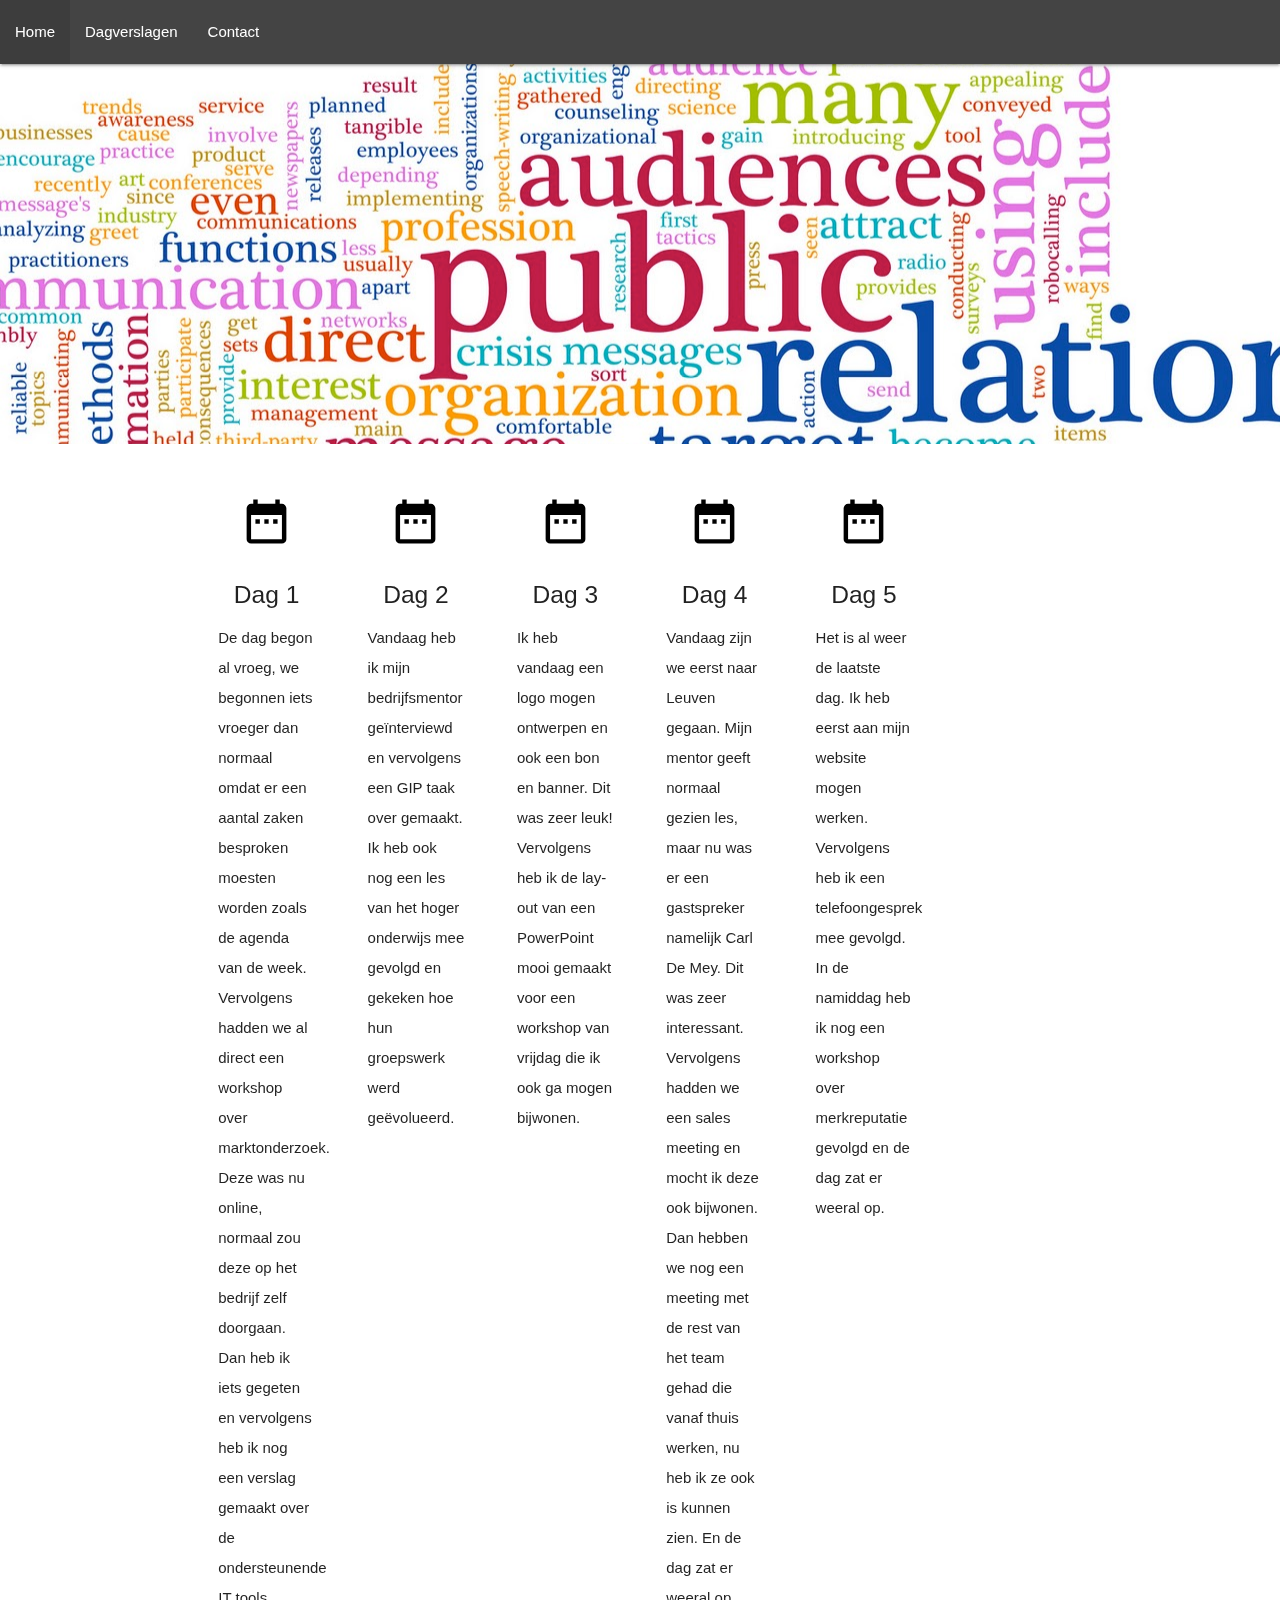
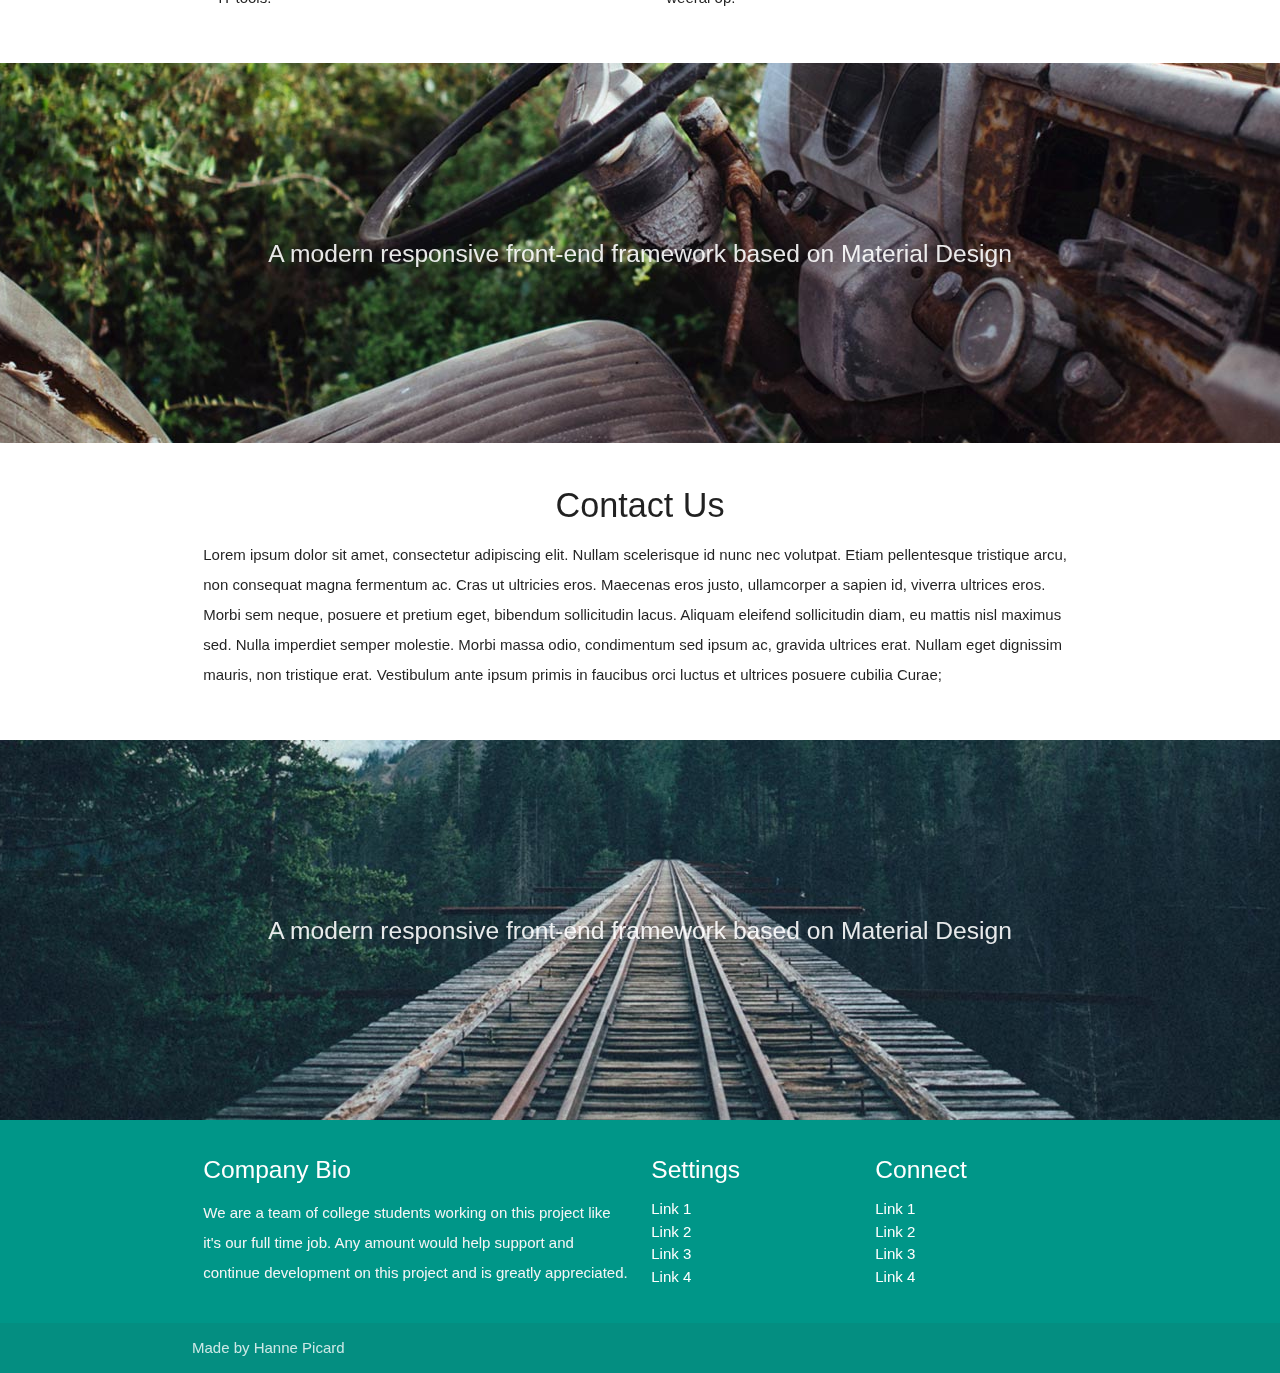
<file: index.html>
<!DOCTYPE html>
<html lang="en">

<head>
  <meta http-equiv="Content-Type" content="text/html; charset=UTF-8" />
  <meta name="viewport" content="width=device-width, initial-scale=1" />
  <link href="Figuren/favicon.ico" rel="shortcut icon">
  <!-- CSS  -->
  <link href="https://fonts.googleapis.com/icon?family=Material+Icons" rel="stylesheet">
  <link href="css/materialize.css" type="text/css" rel="stylesheet" media="screen,projection" />
  <link href="css/style.css" type="text/css" rel="stylesheet" media="screen,projection" />
  <link href="https://emoji-css.afeld.me/emoji.css" rel="stylesheet">
</head>

<body>
  <nav>
    <ul>
      <li><a href="index.html">Home</a></li>
      <li><a href="Dagverslagen.html">Dagverslagen</a></li>
      <li><a href="Contact.html">Contact</a></li>
      <li><a href="Pournosclientsfrancophones.html"><i class="em em-flag-mf" aria-role="presentation" aria-label="St. Martin Flag"></i></a></li>
    </ul>
  </nav>

  <div id="index-banner" class="parallax-container">
    <div class="section no-pad-bot">
      <div class="container">

      </div>
    </div>
    <div class="parallax"><img src="Figuren/PublicRelations.jpg" alt="Marketing en communicatie"></div>
  </div>


  <div class="container">
    <div class="section">

      <!--   Icon Section   -->
      <div class="row">
        <div class="col s12 m2">
          <div class="icon-block">
            <h2 class="center black-text"><i class="material-icons">date_range</i></h2>
            <h5 class="center">Dag 1</h5>

            <p class="light"> De dag begon al vroeg, we begonnen iets vroeger dan normaal omdat er een aantal zaken
              besproken moesten worden zoals de agenda van de week. Vervolgens hadden we al direct een workshop over
              marktonderzoek. Deze was nu online, normaal zou deze op het bedrijf zelf doorgaan. Dan heb ik iets gegeten
              en vervolgens heb ik nog een verslag gemaakt over de ondersteunende IT tools.
            </p>
          </div>
        </div>

        <div class="col s12 m2">
          <div class="icon-block">
            <h2 class="center black-text"><i class="material-icons">date_range</i></h2>
            <h5 class="center">Dag 2</h5>

            <p class="light"> Vandaag heb ik mijn bedrijfsmentor geïnterviewd en vervolgens een GIP taak over gemaakt.
              Ik heb ook nog een les van het hoger onderwijs mee gevolgd en gekeken hoe hun groepswerk werd geëvolueerd.
            </p>
          </div>
        </div>

        <div class="col s12 m2">
          <div class="icon-block">
            <h2 class="center black-text"><i class="material-icons">date_range</i></h2>
            <h5 class="center">Dag 3</h5>
            <p class="light">Ik heb vandaag een logo mogen ontwerpen en ook een bon en banner. Dit was zeer leuk!
              Vervolgens heb ik de lay-out van een PowerPoint mooi gemaakt voor een workshop van vrijdag die ik ook ga
              mogen bijwonen.
            </p>
          </div>
        </div>

        <div class="col s12 m2">
          <div class="icon-block">
            <h2 class="center black-text"><i class="material-icons">date_range</i></h2>
            <h5 class="center">Dag 4</h5>
            <p class="light">Vandaag zijn we eerst naar Leuven gegaan. Mijn mentor geeft normaal gezien les, maar nu was
              er een gastspreker namelijk Carl De Mey. Dit was zeer interessant. Vervolgens hadden we een sales meeting
              en mocht ik deze ook bijwonen. Dan hebben we nog een meeting met de rest van het team gehad die vanaf
              thuis werken, nu heb ik ze ook is kunnen zien. En de dag zat er weeral op.
            </p>
          </div>
        </div>

        <div class="col s12 m2">
          <div class="icon-block">
            <h2 class="center black-text"><i class="material-icons">date_range</i></h2>
            <h5 class="center">Dag 5</h5>
            <p class="light">Het is al weer de laatste dag. Ik heb eerst aan mijn website mogen werken. Vervolgens heb
              ik een telefoongesprek mee gevolgd. In de namiddag heb ik nog een workshop over merkreputatie gevolgd en
              de dag zat er weeral op.
            </p>
          </div>
        </div>
      </div>

    </div>
  </div>


  <div class="parallax-container valign-wrapper">
    <div class="section no-pad-bot">
      <div class="container">
        <div class="row center">
          <h5 class="header col s12 light">A modern responsive front-end framework based on Material Design</h5>
        </div>
      </div>
    </div>
    <div class="parallax"><img src="Figuren/background2.jpg" alt="Unsplashed background img 2"></div>
  </div>

  <div class="container">
    <div class="section">

      <div class="row">
        <div class="col s12 center">
          <h3><i class="mdi-content-send brown-text"></i></h3>
          <h4>Contact Us</h4>
          <p class="left-align light">Lorem ipsum dolor sit amet, consectetur adipiscing elit. Nullam scelerisque id
            nunc nec volutpat. Etiam pellentesque tristique arcu, non consequat magna fermentum ac. Cras ut ultricies
            eros. Maecenas eros justo, ullamcorper a sapien id, viverra ultrices eros. Morbi sem neque, posuere et
            pretium eget, bibendum sollicitudin lacus. Aliquam eleifend sollicitudin diam, eu mattis nisl maximus sed.
            Nulla imperdiet semper molestie. Morbi massa odio, condimentum sed ipsum ac, gravida ultrices erat. Nullam
            eget dignissim mauris, non tristique erat. Vestibulum ante ipsum primis in faucibus orci luctus et ultrices
            posuere cubilia Curae;</p>
        </div>
      </div>

    </div>
  </div>


  <div class="parallax-container valign-wrapper">
    <div class="section no-pad-bot">
      <div class="container">
        <div class="row center">
          <h5 class="header col s12 light">A modern responsive front-end framework based on Material Design</h5>
        </div>
      </div>
    </div>
    <div class="parallax"><img src="Figuren/background3.jpg" alt="Unsplashed background img 3"></div>
  </div>

  <footer class="page-footer teal">
    <div class="container">
      <div class="row">
        <div class="col l6 s12">
          <h5 class="white-text">Company Bio</h5>
          <p class="grey-text text-lighten-4">We are a team of college students working on this project like it's our
            full time job. Any amount would help support and continue development on this project and is greatly
            appreciated.</p>


        </div>
        <div class="col l3 s12">
          <h5 class="white-text">Settings</h5>
          <ul>
            <li><a class="white-text" href="#!">Link 1</a></li>
            <li><a class="white-text" href="#!">Link 2</a></li>
            <li><a class="white-text" href="#!">Link 3</a></li>
            <li><a class="white-text" href="#!">Link 4</a></li>
          </ul>
        </div>
        <div class="col l3 s12">
          <h5 class="white-text">Connect</h5>
          <ul>
            <li><a class="white-text" href="#!">Link 1</a></li>
            <li><a class="white-text" href="#!">Link 2</a></li>
            <li><a class="white-text" href="#!">Link 3</a></li>
            <li><a class="white-text" href="#!">Link 4</a></li>
          </ul>
        </div>
      </div>
    </div>
    <div class="footer-copyright">
      <div class="container">
        Made by Hanne Picard <a class="brown-text text-lighten-3"></a>
      </div>
    </div>
  </footer>


  <!--  Scripts-->
  <script src="https://code.jquery.com/jquery-2.1.1.min.js"></script>
  <script src="js/materialize.js"></script>
  <script src="js/init.js"></script>

</body>

</html>
</file>
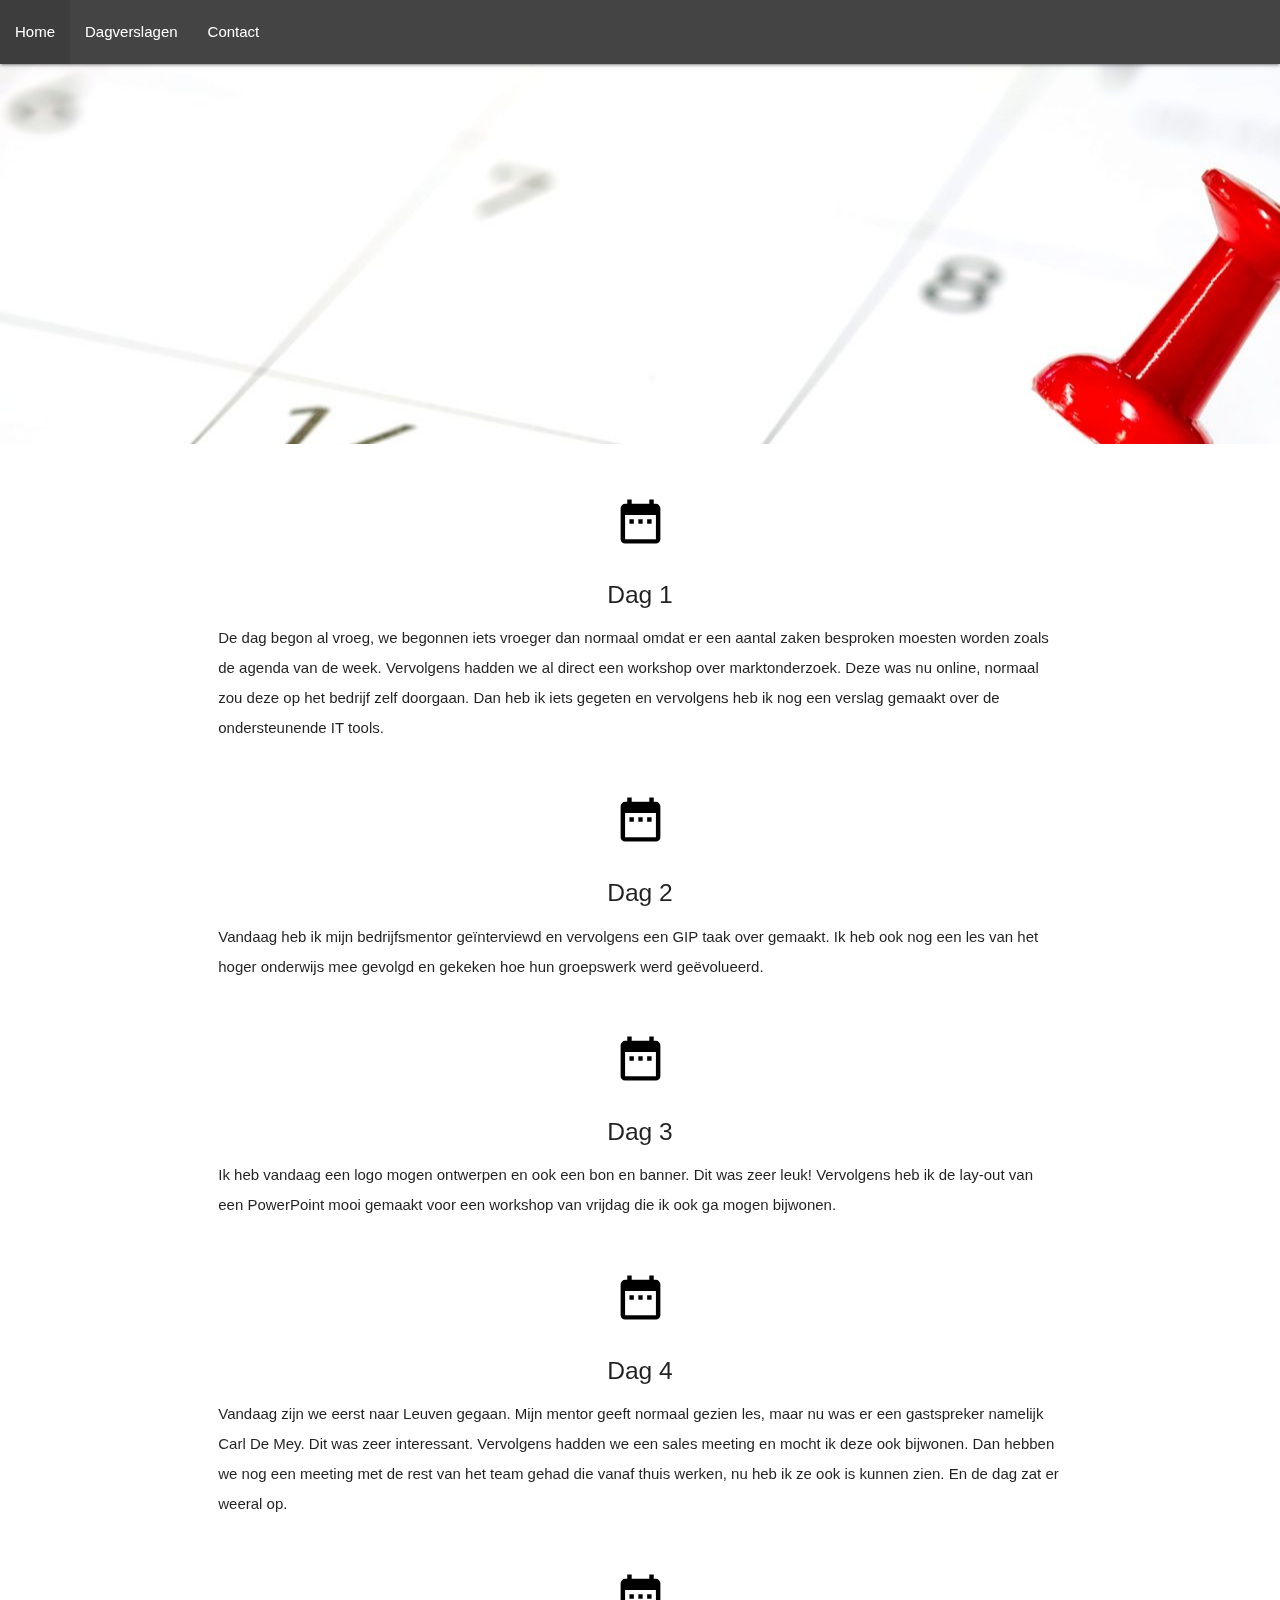
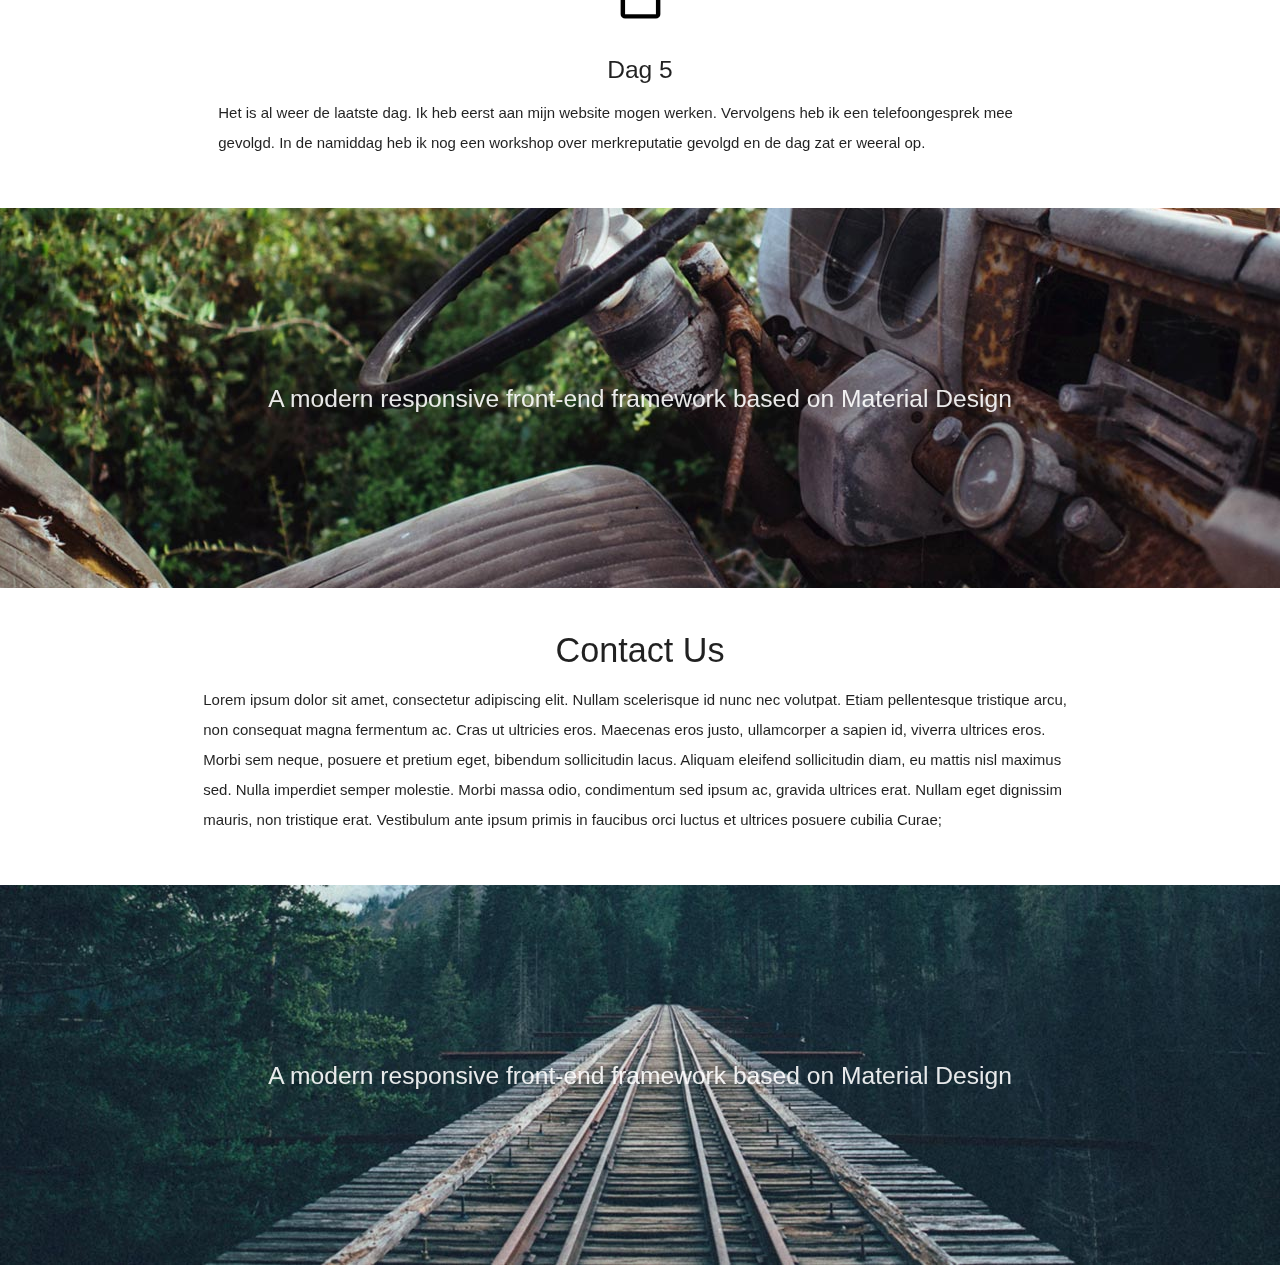
<file: Dagverslagen.html>
<!DOCTYPE html>
<html lang="en">

<head>
  <meta http-equiv="Content-Type" content="text/html; charset=UTF-8" />
  <meta name="viewport" content="width=device-width, initial-scale=1" />
  <link href="Figuren/favicon.ico" rel="shortcut icon">
  <!-- CSS  -->
  <link href="https://fonts.googleapis.com/icon?family=Material+Icons" rel="stylesheet">
  <link href="css/materialize.css" type="text/css" rel="stylesheet" media="screen,projection" />
  <link href="css/style.css" type="text/css" rel="stylesheet" media="screen,projection" />
  <link href="https://emoji-css.afeld.me/emoji.css" rel="stylesheet">
</head>

<body>
  <nav>
    <ul>
      <li><a href="index.html">Home</a></li>
      <li><a href="Dagverslagen.html">Dagverslagen</a></li>
      <li><a href="Contact.html">Contact</a></li>
      <li><a href="Pournosclientsfrancophones.html"><i class="em em-flag-mf" aria-role="presentation" aria-label="St. Martin Flag"></i></a></li>
    </ul>
  </nav>

  <div id="index-banner" class="parallax-container">
    <div class="section no-pad-bot">
      <div class="container">

      </div>
    </div>
    <div class="parallax"><img src="Figuren/kalender.jpg" alt="Kalender"></div>
  </div>


  <div class="container">
    <div class="section">

      <!--   Icon Section   -->
      <div class="row">
        <div class="col s12 ">
          <div class="icon-block">
            <h2 class="center black-text"><i class="material-icons">date_range</i></h2>
            <h5 class="center">Dag 1</h5>

            <p class="light"> De dag begon al vroeg, we begonnen iets vroeger dan normaal omdat er een aantal zaken
              besproken moesten worden zoals de agenda van de week. Vervolgens hadden we al direct een workshop over
              marktonderzoek. Deze was nu online, normaal zou deze op het bedrijf zelf doorgaan. Dan heb ik iets gegeten
              en vervolgens heb ik nog een verslag gemaakt over de ondersteunende IT tools.
            </p>
          </div>
        </div>

        <div class="col s12 ">
          <div class="icon-block">
            <h2 class="center black-text"><i class="material-icons">date_range</i></h2>
            <h5 class="center">Dag 2</h5>

            <p class="light"> Vandaag heb ik mijn bedrijfsmentor geïnterviewd en vervolgens een GIP taak over gemaakt.
              Ik heb ook nog een les van het hoger onderwijs mee gevolgd en gekeken hoe hun groepswerk werd geëvolueerd.
            </p>
          </div>
        </div>

        <div class="col s12 ">
          <div class="icon-block">
            <h2 class="center black-text"><i class="material-icons">date_range</i></h2>
            <h5 class="center">Dag 3</h5>
            <p class="light">Ik heb vandaag een logo mogen ontwerpen en ook een bon en banner. Dit was zeer leuk!
              Vervolgens heb ik de lay-out van een PowerPoint mooi gemaakt voor een workshop van vrijdag die ik ook ga
              mogen bijwonen.
            </p>
          </div>
        </div>

        <div class="col s12 ">
          <div class="icon-block">
            <h2 class="center black-text"><i class="material-icons">date_range</i></h2>
            <h5 class="center">Dag 4</h5>
            <p class="light">Vandaag zijn we eerst naar Leuven gegaan. Mijn mentor geeft normaal gezien les, maar nu was
              er een gastspreker namelijk Carl De Mey. Dit was zeer interessant. Vervolgens hadden we een sales meeting
              en mocht ik deze ook bijwonen. Dan hebben we nog een meeting met de rest van het team gehad die vanaf
              thuis werken, nu heb ik ze ook is kunnen zien. En de dag zat er weeral op.
            </p>
          </div>
        </div>

        <div class="col s12 ">
          <div class="icon-block">
            <h2 class="center black-text"><i class="material-icons">date_range</i></h2>
            <h5 class="center">Dag 5</h5>
            <p class="light">Het is al weer de laatste dag. Ik heb eerst aan mijn website mogen werken. Vervolgens heb
              ik een telefoongesprek mee gevolgd. In de namiddag heb ik nog een workshop over merkreputatie gevolgd en
              de dag zat er weeral op.
            </p>
          </div>
        </div>
      </div>

    </div>
  </div>


  <div class="parallax-container valign-wrapper">
    <div class="section no-pad-bot">
      <div class="container">
        <div class="row center">
          <h5 class="header col s12 light">A modern responsive front-end framework based on Material Design</h5>
        </div>
      </div>
    </div>
    <div class="parallax"><img src="Figuren/background2.jpg" alt="Unsplashed background img 2"></div>
  </div>

  <div class="container">
    <div class="section">

      <div class="row">
        <div class="col s12 center">
          <h3><i class="mdi-content-send brown-text"></i></h3>
          <h4>Contact Us</h4>
          <p class="left-align light">Lorem ipsum dolor sit amet, consectetur adipiscing elit. Nullam scelerisque id
            nunc nec volutpat. Etiam pellentesque tristique arcu, non consequat magna fermentum ac. Cras ut ultricies
            eros. Maecenas eros justo, ullamcorper a sapien id, viverra ultrices eros. Morbi sem neque, posuere et
            pretium eget, bibendum sollicitudin lacus. Aliquam eleifend sollicitudin diam, eu mattis nisl maximus sed.
            Nulla imperdiet semper molestie. Morbi massa odio, condimentum sed ipsum ac, gravida ultrices erat. Nullam
            eget dignissim mauris, non tristique erat. Vestibulum ante ipsum primis in faucibus orci luctus et ultrices
            posuere cubilia Curae;</p>
        </div>
      </div>

    </div>
  </div>


  <div class="parallax-container valign-wrapper">
    <div class="section no-pad-bot">
      <div class="container">
        <div class="row center">
          <h5 class="header col s12 light">A modern responsive front-end framework based on Material Design</h5>
        </div>
      </div>
    </div>
    <div class="parallax"><img src="Figuren/background3.jpg" alt="Unsplashed background img 3"></div>
  </div>    

  <!--  Scripts-->
  <script src="https://code.jquery.com/jquery-2.1.1.min.js"></script>
  <script src="js/materialize.js"></script>
  <script src="js/init.js"></script>

</body>

</html>
</file>
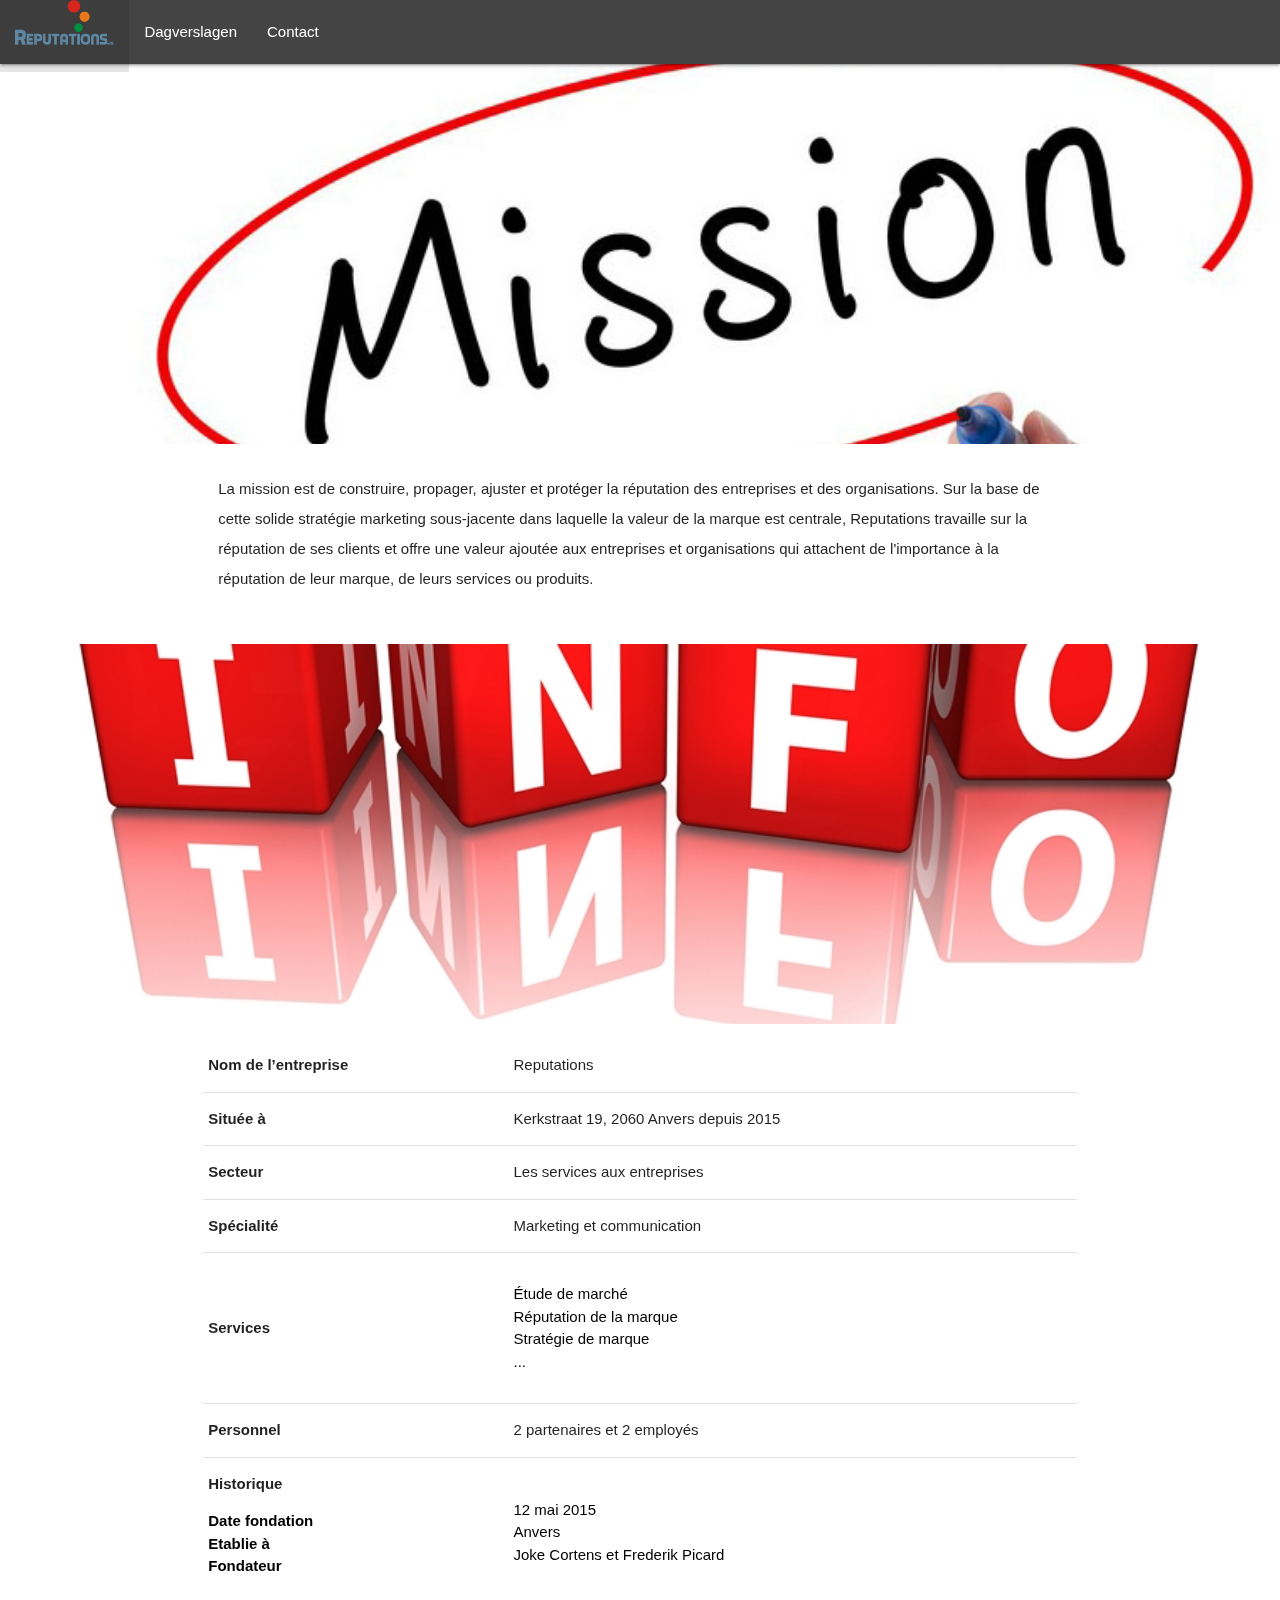
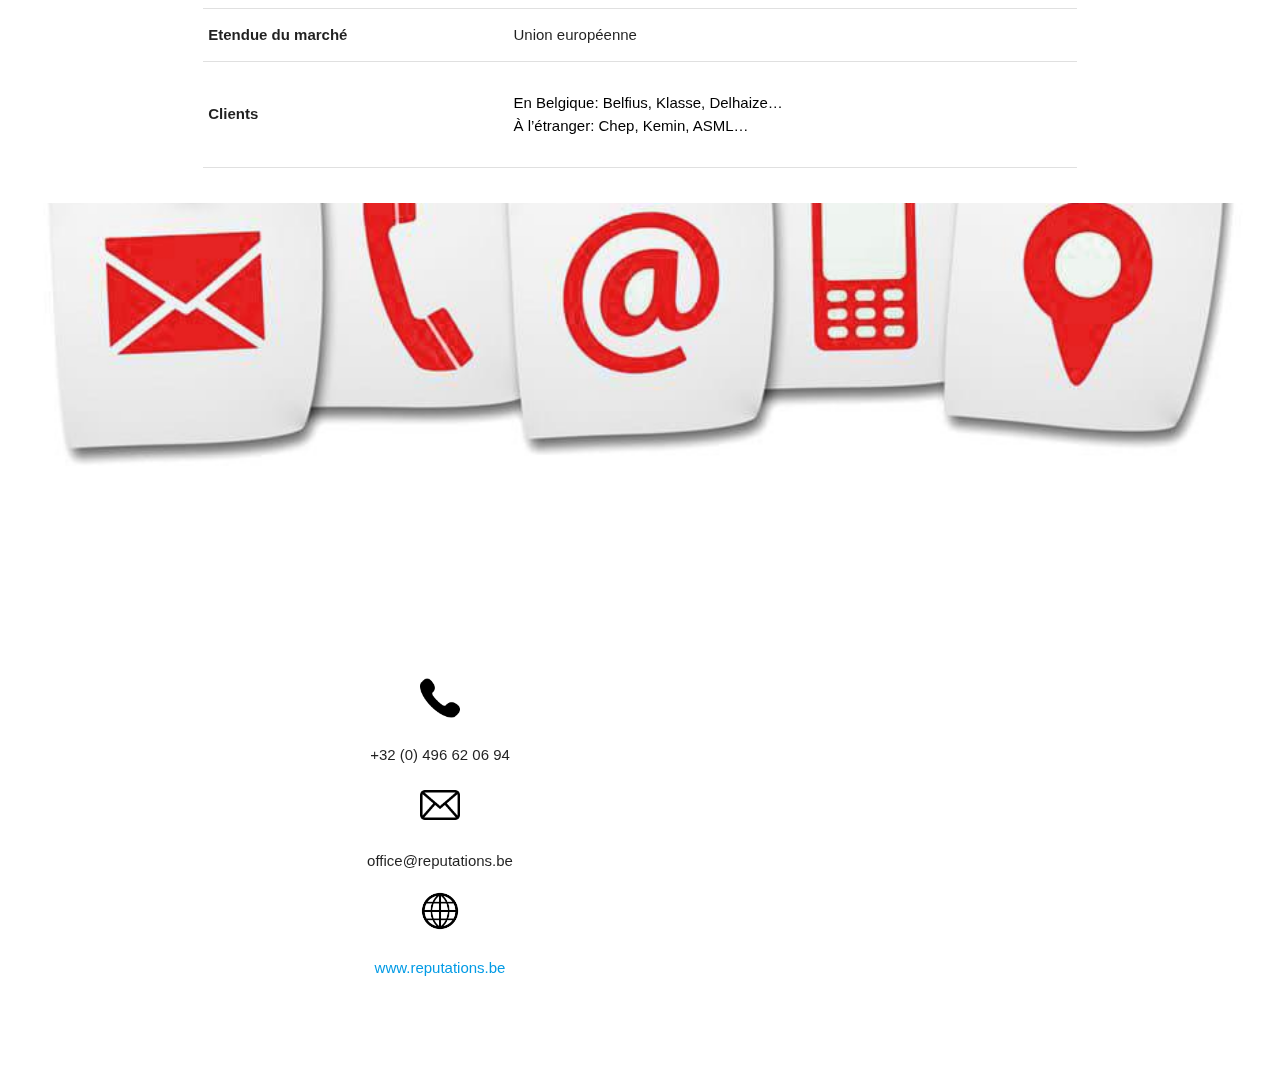
<file: Pournosclientsfrancophones.html>
<!DOCTYPE html>
<html lang="en">

<head>
  <meta http-equiv="Content-Type" content="text/html; charset=UTF-8" />
  <meta name="viewport" content="width=device-width, initial-scale=1" />
  <link href="Figuren/favicon.ico" rel="shortcut icon">
  <!-- CSS  -->
  <link href="https://fonts.googleapis.com/icon?family=Material+Icons" rel="stylesheet">
  <link href="css/materialize.css" type="text/css" rel="stylesheet" media="screen,projection" />
  <link href="css/style.css" type="text/css" rel="stylesheet" media="screen,projection" />
  <link href="https://emoji-css.afeld.me/emoji.css" rel="stylesheet">
  <title>Pour nos clients Francophones</title>
  <style>
    ul {
      list-style-type: square;
      color: black;
    }

    .vet {
      font-weight: bold;
    }
  </style>
</head>
<body>
  <nav>
    <ul>
      <li><a href="index.html"><img src="Figuren/logo.png" alt="logo" style="height: 45px;"></a></li>
      <li><a href="Dagverslagen.html">Dagverslagen</a></li>
      <li><a href="Contact.html">Contact</a></li>
      <li><a href="Pournosclientsfrancophones.html"><i class="em em-flag-mf" aria-role="presentation"
            aria-label="St. Martin Flag"></i></a></li>
    </ul>
  </nav>

  <div id="index-banner" class="parallax-container">
    <div class="section no-pad-bot">
      <div class="container">

      </div>
    </div>
    <div class="parallax"><img src="Figuren/Mission.jpg" alt="Mission"></div>
  </div>


  <div class="container">
    <div class="section">

      <!--   Icon Section   -->
      <div class="row">
        <div class="col s12 ">
          <div class="icon-block">
            <p> La mission est de construire, propager, ajuster et protéger la réputation des entreprises
              et des organisations. Sur la base de cette solide stratégie marketing sous-jacente dans laquelle la valeur
              de la marque est centrale, Reputations travaille sur la réputation de ses clients et offre une valeur
              ajoutée aux entreprises et organisations qui attachent de l'importance à la réputation de leur marque, de
              leurs services ou produits.
            </p>
          </div>
        </div>
      </div>
    </div>
  </div>


  <div class="parallax-container valign-wrapper">
    <div class="section no-pad-bot">
      <div class="container">
      </div>
    </div>
    <div class="parallax"><img src="Figuren/information.jpg" alt="information"></div>
  </div>

  <div class="container">
    <div class="section">

      <div class="row">
        <div class="col s12 center">
          <table>
            <tr>
              <td class="vet">Nom de l’entreprise</td>
              <td>Reputations</td>
            </tr>
            <tr>
              <td class="vet">Située à</td>
              <td>Kerkstraat 19, 2060 Anvers depuis 2015</td>
            </tr>
            <tr>
              <td class="vet">Secteur</td>
              <td>Les services aux entreprises</td>
            </tr>
            <tr>
              <td class="vet">Spécialité</td>
              <td>Marketing et communication</td>
            </tr>
            <tr>
              <td class="vet">Services</td>
              <td>
                <ul>
                  <li>Étude de marché</li>
                  <li>Réputation de la marque</li>
                  <li>Stratégie de marque</li>
                  <li>...</li>
                </ul>
              </td>
            </tr>
            <tr>
              <td class="vet">Personnel</td>
              <td>2 partenaires et 2 employés</td>
            </tr>
            <tr>
              <td class="vet">
                Historique
                <ul>
                  <li>Date fondation</li>
                  <li>Etablie à</li>
                  <li>Fondateur</li>
                </ul>
              </td>
              <td>
                <ul>
                  <li>12 mai 2015</li>
                  <li>Anvers</li>
                  <li>Joke Cortens et Frederik Picard</li>
                </ul>
              </td>
            </tr>
            <tr>
              <td class="vet">Etendue du marché</td>
              <td>Union européenne</td>
            </tr>
            <tr>
              <td class="vet">Clients</td>
              <td>
                <ul>
                  <li>En Belgique: Belfius, Klasse, Delhaize…</li>
                  <li>À l’étranger: Chep, Kemin, ASML…</li>
                </ul>
              </td>
            </tr>
          </table>
        </div>
      </div>
    </div>
  </div>


  <div class="parallax-container valign-wrapper">
    <div class="section no-pad-bot">
      <div class="container">
      </div>
    </div>
    <div class="parallax"><img src="Figuren/contact.jpeg" alt="Contact"></div>
  </div>
  <div class="container">
    <div class="section">
      <div class="row">
        <div class="col s12 center">
          <aside>
            <iframe
              src="https://www.google.com/maps/embed?pb=!1m18!1m12!1m3!1d624.7667350929016!2d4.428053329218467!3d51.21784249872424!2m3!1f0!2f0!3f0!3m2!1i1024!2i768!4f13.1!3m3!1m2!1s0x47c3f7062359993b%3A0xa9f6f2df1b017d64!2sKerkstraat%2019%2C%202060%20Antwerpen!5e0!3m2!1snl!2sbe!4v1610016188017!5m2!1snl!2sbe"
              width="400" height="450" frameborder="0" style="border:0;" allowfullscreen="" aria-hidden="false"
              tabindex="0"></iframe>
          </aside>
          <section></section>
          <img src="Figuren/telefoon.png" alt="telefoon" style="width: 40px;">
          <p>+32 (0) 496 62 06 94</p>
          <img src="Figuren/mail.png" alt="mail" style="width: 40px;">
          <p>office@reputations.be</p>
          <img src="Figuren/internet.png" alt="internet" style="width: 40px;">
          <p><a href="https://www.reputations.be/">www.reputations.be</a></p>
        </div>
      </div>
    </div>
  </div>
  <!--  Scripts-->
  <script src="https://code.jquery.com/jquery-2.1.1.min.js"></script>
  <script src="js/materialize.js"></script>
  <script src="js/init.js"></script>

</body>
</html>
</file>
<file: css/style.css>
/* Custom Stylesheet */
/**
 * Use this file to override Materialize files so you can update
 * the core Materialize files in the future
 *
 * Made By MaterializeCSS.com
 */

nav ul a,
nav .brand-logo {
  color: #444;
}

p {
  line-height: 2rem;
}

.sidenav-trigger {
  color: #5f87a3;
}

.parallax-container {
  min-height: 380px;
  line-height: 0;
  height: auto;
  color: rgba(255,255,255,.9);
}
  .parallax-container .section {
    width: 100%;
  }

@media only screen and (max-width : 992px) {
  .parallax-container .section {
    position: absolute;
    top: 40%;
  }
  #index-banner .section {
    top: 10%;
  }
}

@media only screen and (max-width : 600px) {
  #index-banner .section {
    top: 0;
  }
}

.icon-block {
  padding: 0 15px;
}
.icon-block .material-icons {
  font-size: inherit;
}

footer.page-footer {
  margin: 0;
}
nav{
  background-color: #444;
}
nav ul a{
  color: white;
}
aside{
  float: right;
}
section{
  padding: 40px;
}
</file>
